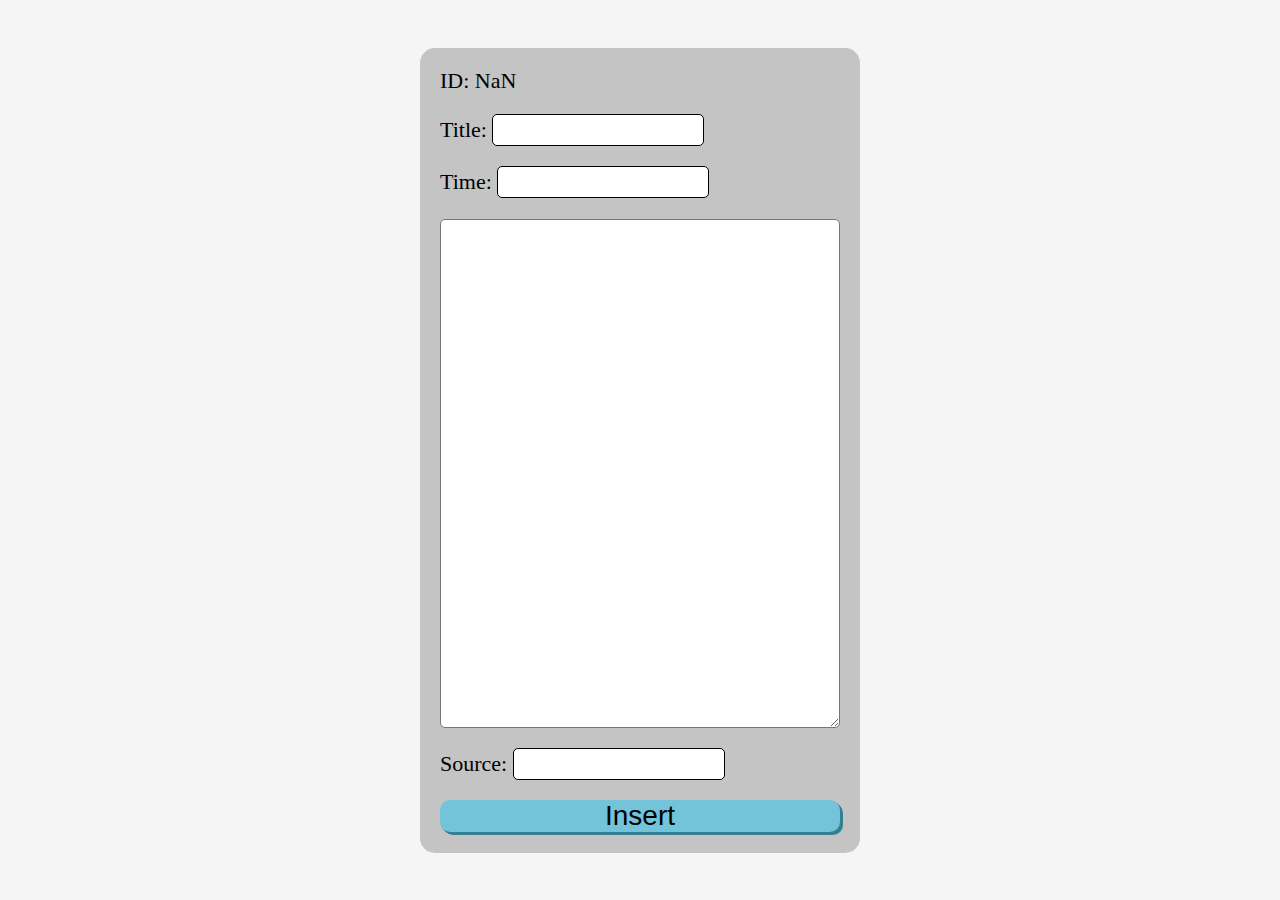
<file: Paw/pages/add/add.html>
<!DOCTYPE html>
<html lang="en">
<head>
    <meta charset="UTF-8">
    <meta http-equiv="X-UA-Compatible" content="IE=edge">
    <link rel="manifest" href="../../manifest.json">
    <meta name="viewport" content="width=device-width, initial-scale=1.0">
    <link rel="stylesheet" href="add.css">
    <title>add</title>
</head>
<body>
    <form id="main_form" onsubmit="addToDB(this); return false" action="#">
        <div class="id">
            ID: <span id="id_from_DB"></span>
        </div>
        <div class="title">
            <label for="title">Title:</label> <input name="title" >
        </div>
        <div class="time">
            <label for="time">Time:</label> <input name="time">
        </div>
        <!-- <div class="text"> -->
            <textarea name="text"></textarea>
        <!-- </div> -->
        <div class="source">
            <label for="title">Source:</label> <input name="source">
        </div>
        <button id="insert">Insert</button>
    </form>
</body>
<script src="add.js" type="module"></script>

</html>
</file>
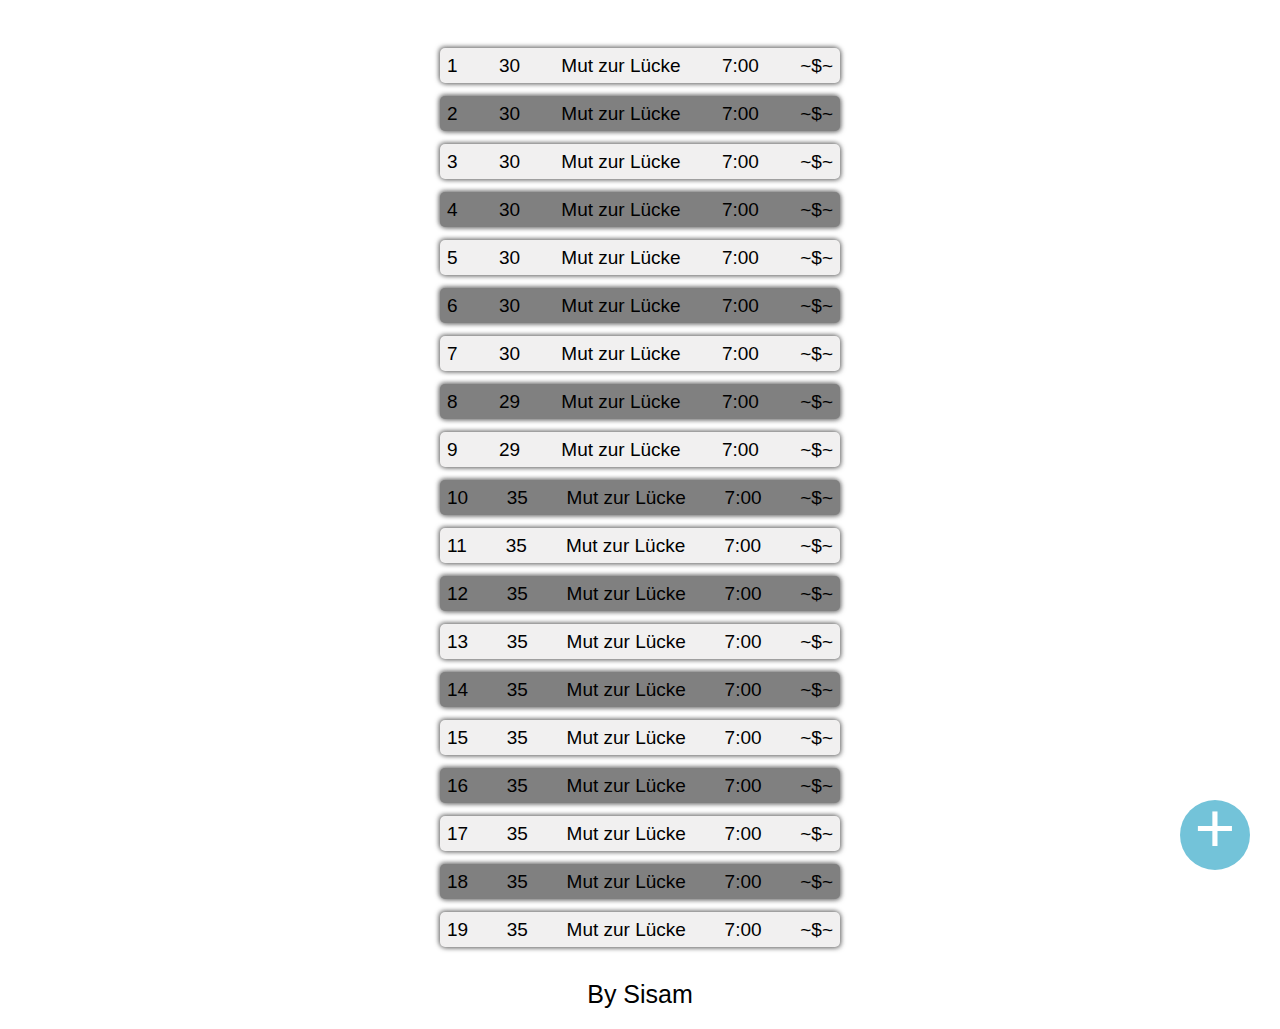
<file: Paw/pages/home/home.html>
<!DOCTYPE html>
<html lang="en">
<head>
    <meta charset="UTF-8">
    <meta http-equiv="X-UA-Compatible" content="IE=edge">
    <link rel="manifest" href="../../manifest.json">
    <meta name="theme-color" content="#73c3d9">
    <meta name="viewport" content="width=device-width, initial-scale=1.0">
    <title>C-Test</title>
    <link rel="stylesheet" href="home.css">
</head>
<body>
    <div id="container">
    </div>
    <a href="../add/add.html" class="add_more">
        <span>+</span>
    </a>
    <div class="made_by">By Sisam</div>
</body>
<script src="home.js" type="module"></script>

</html>
</file>
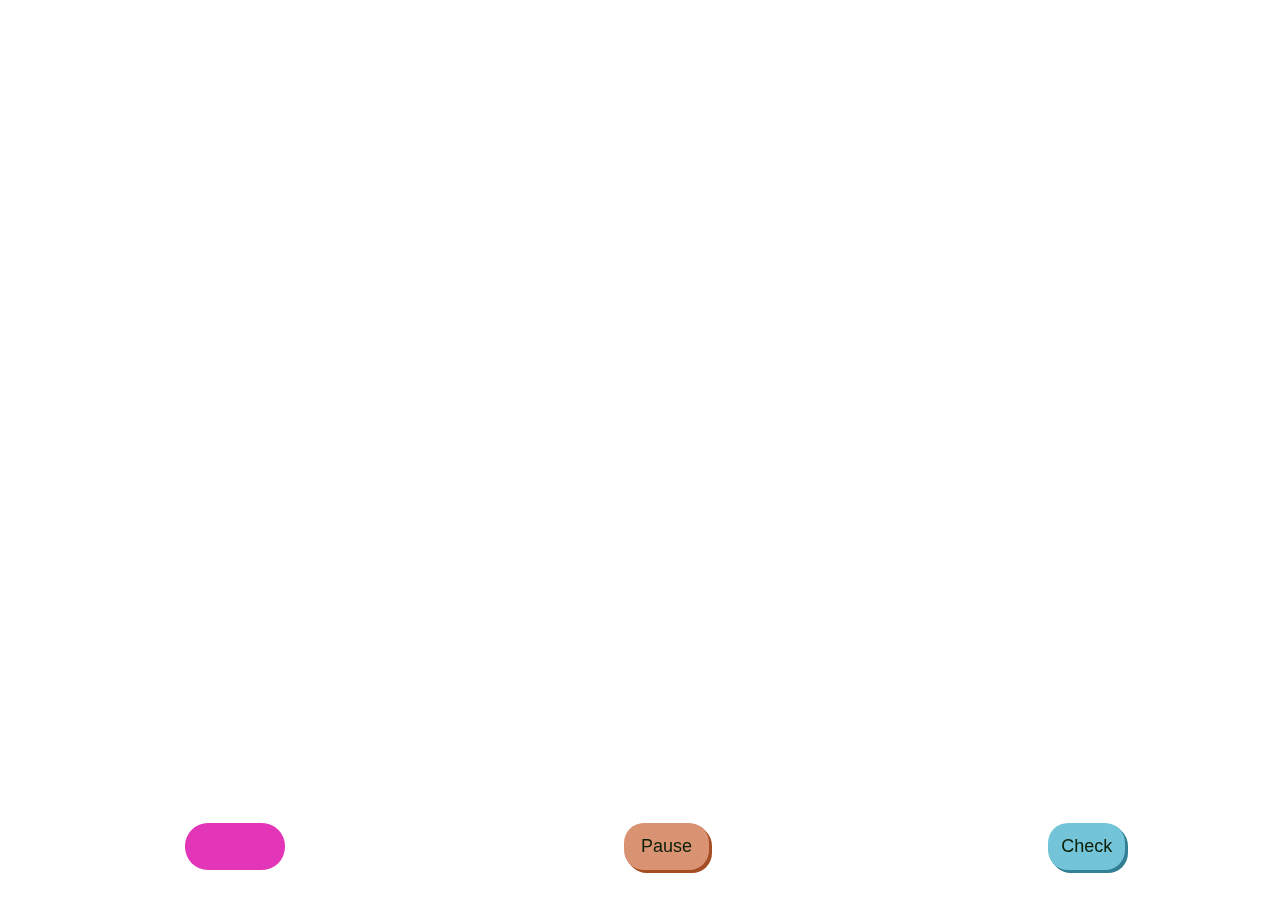
<file: Paw/pages/text/text.html>
<!DOCTYPE html>
<html lang="en">

<head>
    <meta charset="UTF-8">
    <meta http-equiv="X-UA-Compatible" content="IE=edge">
    <link rel="manifest" href="../../manifest.json">
    <meta name="theme-color" content="#73c3d9">
    <meta name="viewport" content="width=device-width, initial-scale=1.0">
    <title>C-Test</title>
    <link rel="stylesheet" href="text.css">
</head>

<body>
    <div class="body">
        <div id="title"></div>
        <div id="text"></div>
        <div class="bottom">
            <div id="time">
                <span></span>
            </div>
            <button id="pause_go" onclick="pauseGo(this)">Pause</button>
            <button id="check_btn" onclick="check()">Check</button>
        </div>
        
    </div>
</body>
<script src="text.js" type="module"></script>
<script src="check.js" type="module" ></script>
</html>
</file>
<file: Paw/pages/add/add.css>
* {
  padding: 0px;
  margin: 0px;
}
body {
  /* font-family: "Segoe UI", "Roboto", Geneva, Verdana, sans-serif; */
  font-size: 22px;
  width: 100%;
  height: 100vh;
  display: flex;
  justify-content: center;
  align-items: center;
  background-color: whitesmoke;
}
#main_form {
  background-color: rgb(196, 196, 196);
  border-radius: 15px;
  height: 85%;
  min-height: 500px;
  width: 80%;
  max-width: 400px;
  padding: 20px;
  display: flex;
  flex-direction: column;
  justify-content: space-between;
}

textarea {
  height: 65%;
  min-height: 350px;
  font-size: 20px;
  border-radius: 5px;
  padding: 5px;
}

input {
  height: 1em;
  width: 200px;
  font-size: 20px;
  border-radius: 5px;
  padding: 5px;
  border: solid 1px black;
}

#insert {
  font-size: 28px;
  font-weight: 300;
  border-radius: 10px;
  background-color: #73c3d9;
  border: none;
  box-shadow: 1px 1px #337f94, 2px 2px #337f94, 3px 3px #337f94;
  transition: all 0.1s ease-in-out;
}
#check_btn:active {
  transform: translateY(4px) translateX(4px);
  box-shadow: none;
  transition: all 0.1s ease-in-out;
}
</file>
<file: Paw/pages/home/home.css>
* {
  padding: 0px;
  margin: 0px;
}
body {
  font-family: "Segoe UI", "Roboto", Geneva, Verdana, sans-serif;
  font-size: 19px;
  height: 100vh;
  width: 100%;
}

#container {
  padding-top: 35px;
  width: 100%;
  display: inline-grid;
  /* grid-template-columns: auto auto; */
  grid-gap: 20px;
  justify-content: center;
}

#list {
  width: 400px;
}
.row {
  display: flex;
  height: 35px;
  justify-content: space-between;
  align-items: center;
  margin: 13px 0px;
  /* padding: 0px 0px; */
  border-radius: 5px;
  cursor: pointer;
  box-shadow: 1px 1px 5px rgb(119, 119, 119), -1px -1px 5px rgb(119, 119, 119);
}
.even_row {
  background-color: rgba(128, 128, 128);
}
.odd_row {
  background-color: rgba(241, 240, 240);
}
.progress_bar {
  position: absolute;
  height: 35px;
  background-color: rgb(169, 255, 83);
  border-radius: 5px;
}
.blanks,
.id,
.source,
.time,
.last {
  position: relative;
  z-index: 100;
}

.id {
  margin-left: 7px;
}

.last {
  margin-right: 7px;
}
.made_by {
  display: flex;
  justify-content: center;
  font-weight: 300;
  font-size: 25px;
  padding: 20px 20px;
}

.add_more {
  width: 70px;
  height: 70px;
  position: fixed;
  z-index: 100;
  bottom: 30px;
  right: 30px;
  background-color: #73c3d9;
  border-radius: 50px;
  text-decoration: none;
  color: white;
  display: flex;
  justify-content: center;
  align-items: flex-start;
}
.add_more > span {
  font-size: 70px;
  line-height: 80%;
}
</file>
<file: Paw/pages/text/text.css>
.body {
  padding: 14px;
  padding-bottom: 55px;
  font-family: "Segoe UI", "Roboto", Geneva, Verdana, sans-serif;
  font-size: 22px;
  line-height: 1.2;
}
input {
  width: 45px;
  font-size: 17px;
  margin-right: 5px;
  margin-left: 2px;
  border: none;
  background-color: rgb(253, 249, 245);
  border-top-left-radius: 4px;
  border-top-right-radius: 4px;
}
input:focus {
  outline: none;
  border: none;
  background-color: rgb(255, 243, 232);
  box-shadow: 2px 2px #337f94, -2px 2px #337f94, -2px -2px #337f94,
    2px -2px #337f94;
}
.input_neutral {
  box-shadow: 0px 1px #337f94;
}
.input_true {
  background-color: rgb(230, 252, 201);
  box-shadow: 2px 2px rgb(186, 243, 95), -2px 2px rgb(186, 243, 95),
    -2px -2px rgb(186, 243, 95), 2px -2px rgb(186, 243, 95);
}
.input_false {
  border-radius: 3px;
  /* color: bla; */
  background-color: rgb(252, 215, 215);
  box-shadow: 2px 2px rgb(243, 95, 95), -2px 2px rgb(243, 95, 95),
    -2px -2px rgb(243, 95, 95), 2px -2px rgb(243, 95, 95);
}

.bottom {
  position: fixed;
  width: 100%;
  bottom: 30px;
  left: 0px;
  padding-left: 15px;
  padding-right: 15px;
  display: flex;
  justify-content: space-around;
}
#check_btn {
  color: rgb(11, 31, 6);
  bottom: 30px;
  border: none;
  border-radius: 20px;
  background-color: #73c3d9;
  font-size: 18px;
  padding: 13px;
  box-shadow: 1px 1px #337f94, 2px 2px #337f94, 3px 3px #337f94;
  transition: all 0.1s ease-in-out;
}
#check_btn:active {
  transform: translateY(4px) translateX(4px);
  box-shadow: none;
  transition: all 0.1s ease-in-out;
}

#time {
  font-size: 25px;
  font-weight: 400;
  width: 100px;
  background-color: #e235b7;
  color: white;
  border-radius: 23px;
  bottom: 30px;
  display: flex;
  justify-content: center;
  align-items: center;
}

#pause_go {
  width: 85px;
  color: rgb(11, 31, 6);
  bottom: 30px;
  border: none;
  border-radius: 20px;
  background-color: #d99373;
  font-size: 18px;
  padding: 13px;
  box-shadow: 1px 1px #a54d24, 2px 2px #a54d24, 3px 3px #a54d24;
  transition: all 0.1s ease-in-out;
}
#pause_go:active {
  transform: translateY(4px) translateX(4px);
  box-shadow: none;
  transition: all 0.1s ease-in-out;
}
</file>
